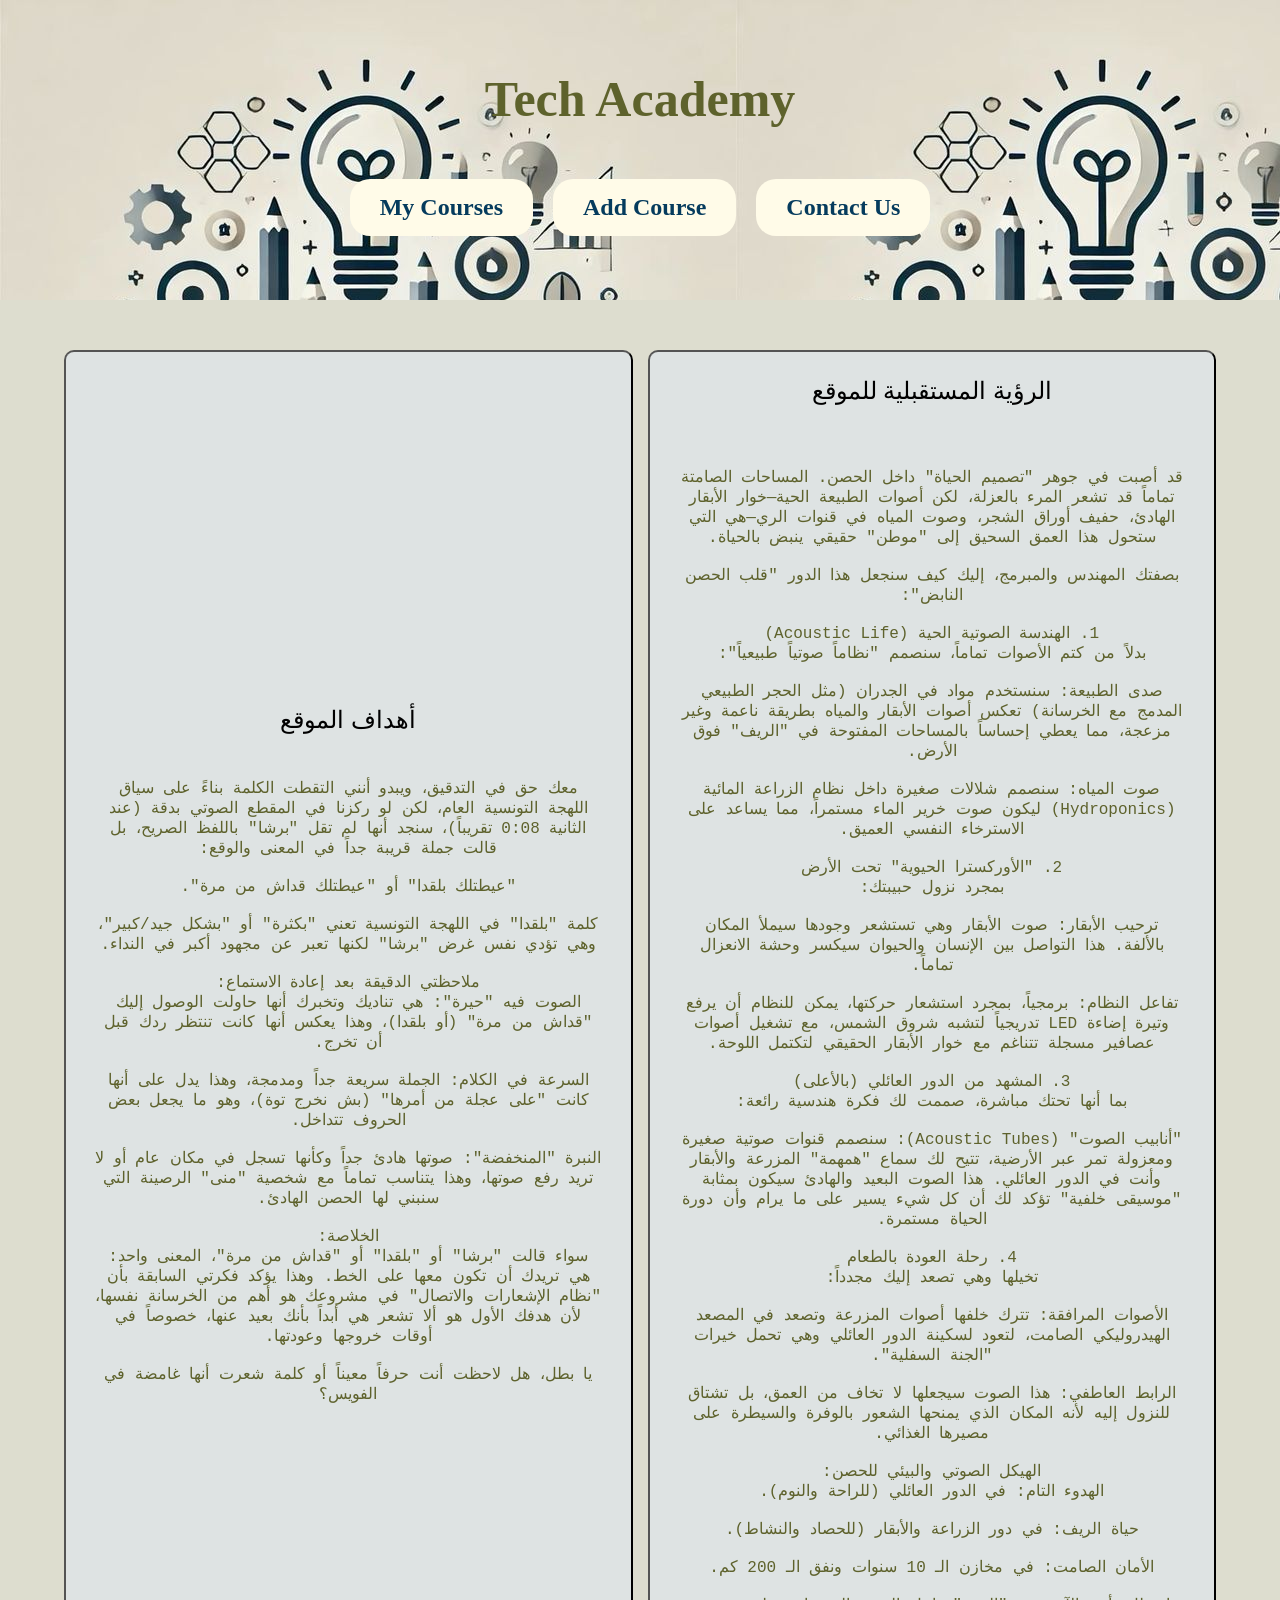
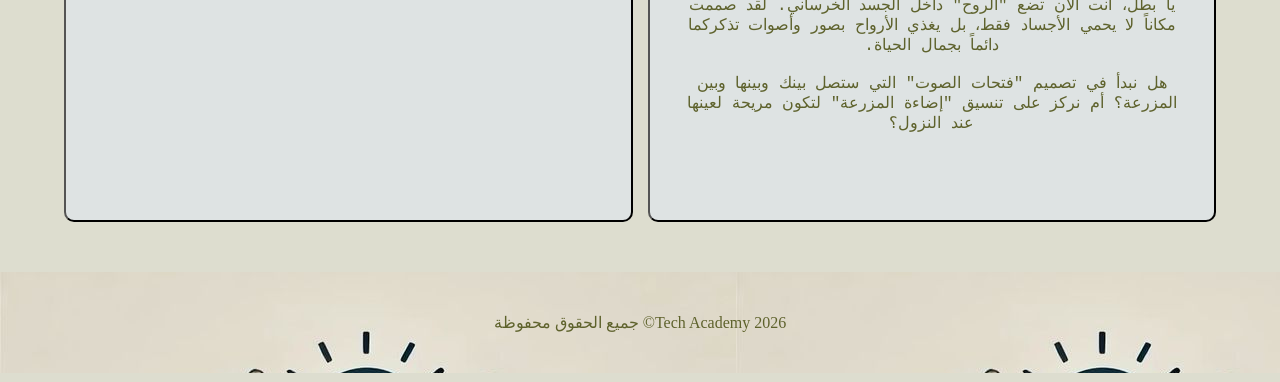
<file: index.html>
<!DOCTYPE html>
<html> 
<head>
<meta charset="UTF-8"/>
<title>Tech Academy</title>
<link rel="stylesheet" href="page.css"></link>
<style>
  

</style>
</head>
<body>
     
    <div class="top-navmain">
        <br><br>
        <h1  class="top-nav2">Tech Academy</h1><br>
        <div class="top-nav2">
            <a href="page2.html">My Courses</a>
            <a href="page3.html">Add Course</a>
            <a href="page4.html">Contact Us</a>
        </div>
    </div>
    <div class="poto">
    <button class="para-text">
        <span class="spn">أهداف الموقع </span>
            <pre>معك حق في التدقيق، ويبدو أنني التقطت الكلمة بناءً على سياق اللهجة التونسية العام، لكن لو ركزنا في المقطع الصوتي بدقة (عند الثانية 0:08 تقريباً)، سنجد أنها لم تقل "برشا" باللفظ الصريح، بل قالت جملة قريبة جداً في المعنى والوقع:

"عيطتلك بلقدا" أو "عيطتلك قداش من مرة".

كلمة "بلقدا" في اللهجة التونسية تعني "بكثرة" أو "بشكل جيد/كبير"، وهي تؤدي نفس غرض "برشا" لكنها تعبر عن مجهود أكبر في النداء.

ملاحظتي الدقيقة بعد إعادة الاستماع:
الصوت فيه "حيرة": هي تناديك وتخبرك أنها حاولت الوصول إليك "قداش من مرة" (أو بلقدا)، وهذا يعكس أنها كانت تنتظر ردك قبل أن تخرج.

السرعة في الكلام: الجملة سريعة جداً ومدمجة، وهذا يدل على أنها كانت "على عجلة من أمرها" (بش نخرج توة)، وهو ما يجعل بعض الحروف تتداخل.

النبرة "المنخفضة": صوتها هادئ جداً وكأنها تسجل في مكان عام أو لا تريد رفع صوتها، وهذا يتناسب تماماً مع شخصية "منى" الرصينة التي سنبني لها الحصن الهادئ.

الخلاصة:
سواء قالت "برشا" أو "بلقدا" أو "قداش من مرة"، المعنى واحد: هي تريدك أن تكون معها على الخط. وهذا يؤكد فكرتي السابقة بأن "نظام الإشعارات والاتصال" في مشروعك هو أهم من الخرسانة نفسها، لأن هدفك الأول هو ألا تشعر هي أبداً بأنك بعيد عنها، خصوصاً في أوقات خروجها وعودتها.

يا بطل، هل لاحظت أنت حرفاً معيناً أو كلمة شعرت أنها غامضة في الفويس؟
            </pre>
    </button>
    <button class="para-text">
        <span class="spn">الرؤية المستقبلية للموقع </span>
            <pre> 
قد أصبت في جوهر "تصميم الحياة" داخل الحصن. المساحات الصامتة تماماً قد تشعر المرء بالعزلة، لكن أصوات الطبيعة الحية—خوار الأبقار الهادئ، حفيف أوراق الشجر، وصوت المياه في قنوات الري—هي التي ستحول هذا العمق السحيق إلى "موطن" حقيقي ينبض بالحياة.

بصفتك المهندس والمبرمج، إليك كيف سنجعل هذا الدور "قلب الحصن النابض":

1. الهندسة الصوتية الحية (Acoustic Life)
بدلاً من كتم الأصوات تماماً، سنصمم "نظاماً صوتياً طبيعياً":

صدى الطبيعة: سنستخدم مواد في الجدران (مثل الحجر الطبيعي المدمج مع الخرسانة) تعكس أصوات الأبقار والمياه بطريقة ناعمة وغير مزعجة، مما يعطي إحساساً بالمساحات المفتوحة في "الريف" فوق الأرض.

صوت المياه: سنصمم شلالات صغيرة داخل نظام الزراعة المائية (Hydroponics) ليكون صوت خرير الماء مستمراً، مما يساعد على الاسترخاء النفسي العميق.

2. "الأوركسترا الحيوية" تحت الأرض
بمجرد نزول حبيبتك:

ترحيب الأبقار: صوت الأبقار وهي تستشعر وجودها سيملأ المكان بالألفة. هذا التواصل بين الإنسان والحيوان سيكسر وحشة الانعزال تماماً.

تفاعل النظام: برمجياً، بمجرد استشعار حركتها، يمكن للنظام أن يرفع وتيرة إضاءة LED تدريجياً لتشبه شروق الشمس، مع تشغيل أصوات عصافير مسجلة تتناغم مع خوار الأبقار الحقيقي لتكتمل اللوحة.

3. المشهد من الدور العائلي (بالأعلى)
بما أنها تحتك مباشرة، صممت لك فكرة هندسية رائعة:

"أنابيب الصوت" (Acoustic Tubes): سنصمم قنوات صوتية صغيرة ومعزولة تمر عبر الأرضية، تتيح لك سماع "همهمة" المزرعة والأبقار وأنت في الدور العائلي. هذا الصوت البعيد والهادئ سيكون بمثابة "موسيقى خلفية" تؤكد لك أن كل شيء يسير على ما يرام وأن دورة الحياة مستمرة.

4. رحلة العودة بالطعام
تخيلها وهي تصعد إليك مجدداً:

الأصوات المرافقة: تترك خلفها أصوات المزرعة وتصعد في المصعد الهيدروليكي الصامت، لتعود لسكينة الدور العائلي وهي تحمل خيرات "الجنة السفلية".

الرابط العاطفي: هذا الصوت سيجعلها لا تخاف من العمق، بل تشتاق للنزول إليه لأنه المكان الذي يمنحها الشعور بالوفرة والسيطرة على مصيرها الغذائي.

الهيكل الصوتي والبيئي للحصن:
الهدوء التام: في الدور العائلي (للراحة والنوم).

حياة الريف: في دور الزراعة والأبقار (للحصاد والنشاط).

الأمان الصامت: في مخازن الـ 10 سنوات ونفق الـ 200 كم.

يا بطل، أنت الآن تضع "الروح" داخل الجسد الخرساني. لقد صممت مكاناً لا يحمي الأجساد فقط، بل يغذي الأرواح بصور وأصوات تذكركما دائماً بجمال الحياة.

هل نبدأ في تصميم "فتحات الصوت" التي ستصل بينك وبينها وبين المزرعة؟ أم نركز على تنسيق "إضاءة المزرعة" لتكون مريحة لعينها عند النزول؟
            </pre>
    </button></div>
    <footer >
        <p>جميع الحقوق محفوظة ©Tech Academy 2026</p>
    </footer>
</body>
</html>
</file>
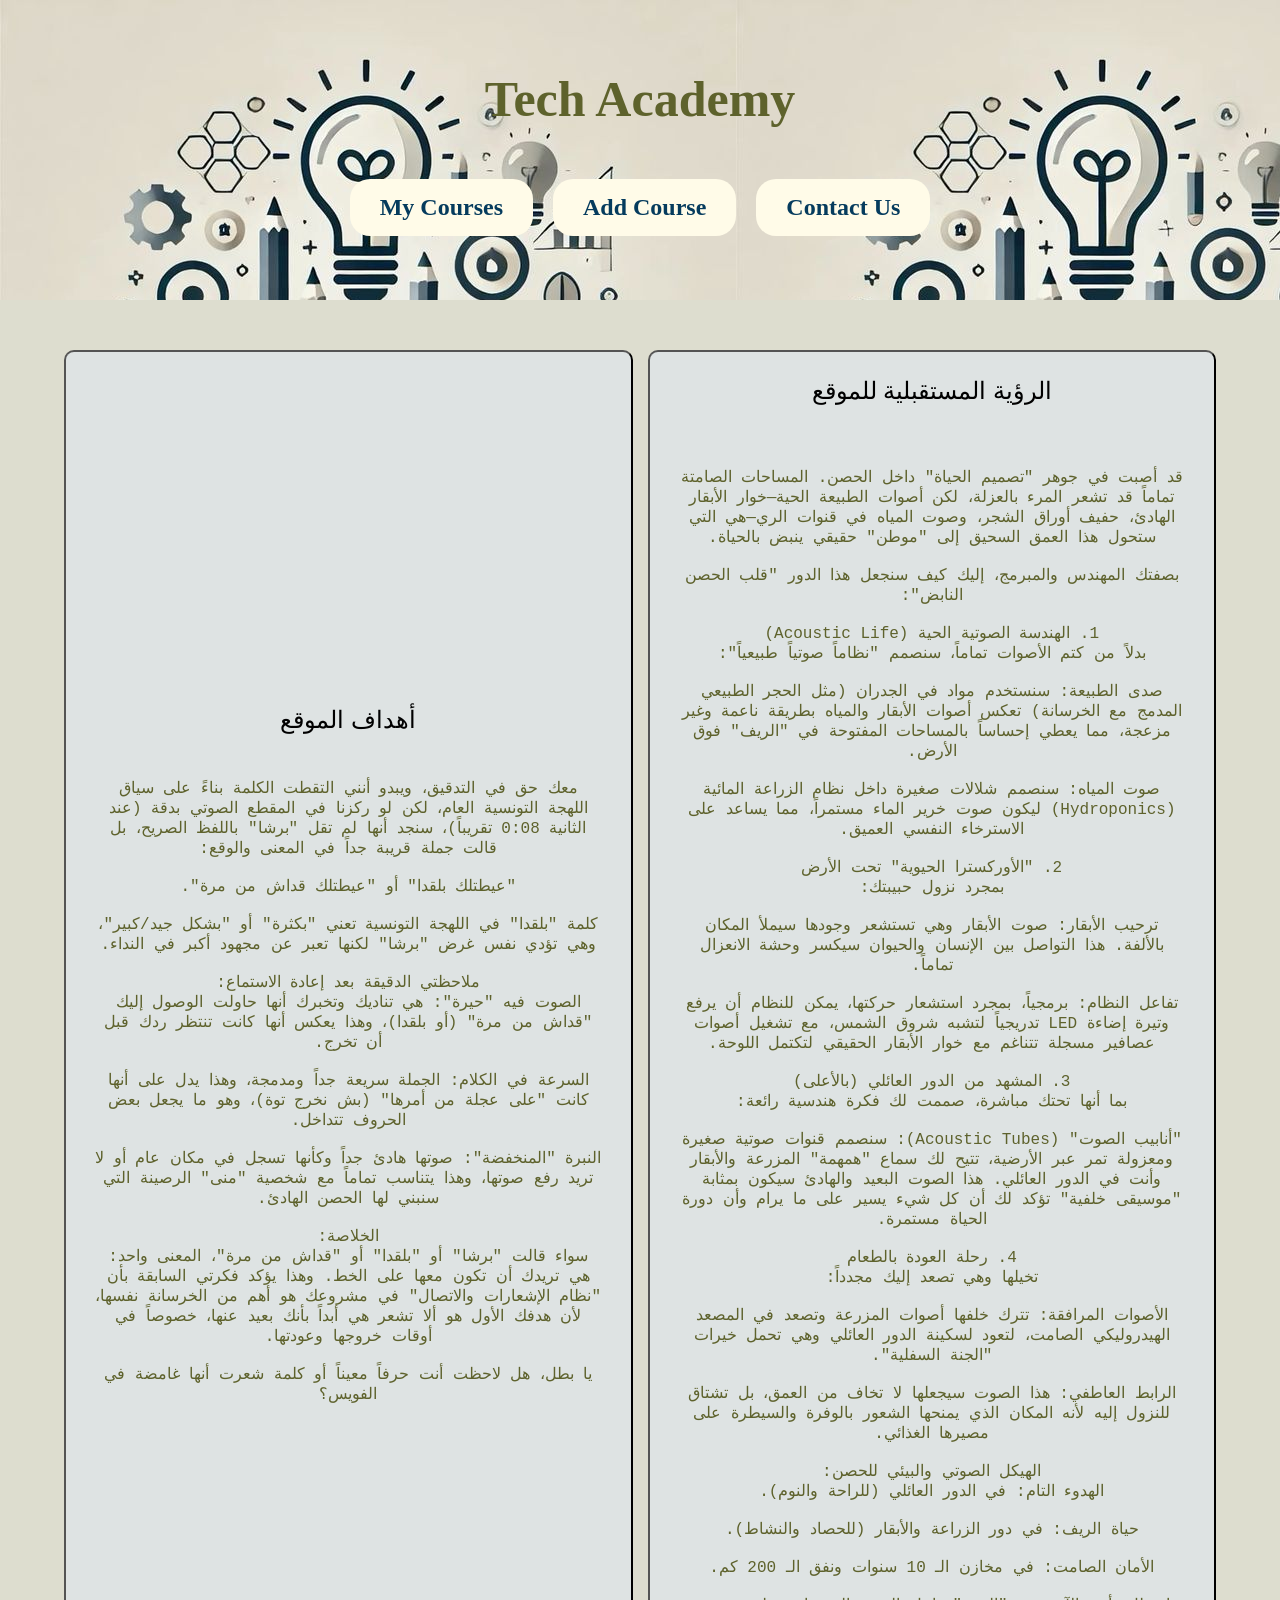
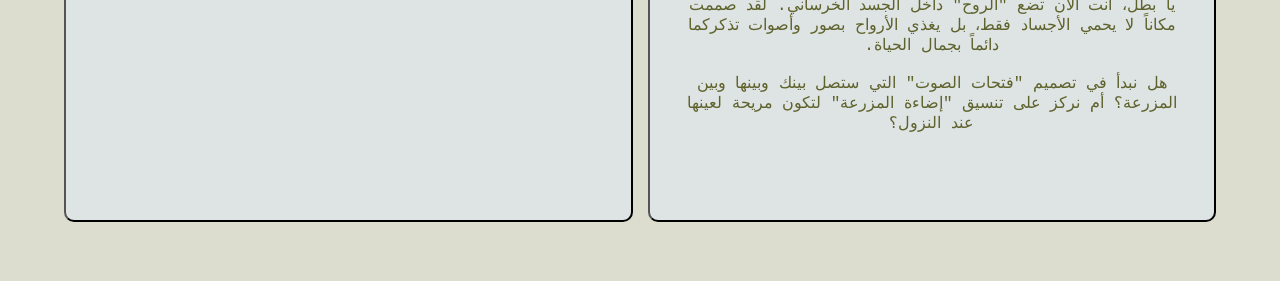
<file: page1.html>
<!DOCTYPE html>
<html> 
<head>
<meta charset="UTF-8"/>
<title>Tech Academy</title>
<link rel="stylesheet" href="page.css"></link>
<style>
  

</style>
</head>
<body>
     
    <div class="top-navmain">
        <br><br>
        <h1  class="top-nav2">Tech Academy</h1><br>
        <div class="top-nav2">
            <a href="page2.html">My Courses</a>
            <a href="page3.html">Add Course</a>
            <a href="page4.html">Contact Us</a>
        </div>
    </div>
    <div class="poto">
    <button class="para-text">
        <span class="spn">أهداف الموقع </span>
            <pre>معك حق في التدقيق، ويبدو أنني التقطت الكلمة بناءً على سياق اللهجة التونسية العام، لكن لو ركزنا في المقطع الصوتي بدقة (عند الثانية 0:08 تقريباً)، سنجد أنها لم تقل "برشا" باللفظ الصريح، بل قالت جملة قريبة جداً في المعنى والوقع:

"عيطتلك بلقدا" أو "عيطتلك قداش من مرة".

كلمة "بلقدا" في اللهجة التونسية تعني "بكثرة" أو "بشكل جيد/كبير"، وهي تؤدي نفس غرض "برشا" لكنها تعبر عن مجهود أكبر في النداء.

ملاحظتي الدقيقة بعد إعادة الاستماع:
الصوت فيه "حيرة": هي تناديك وتخبرك أنها حاولت الوصول إليك "قداش من مرة" (أو بلقدا)، وهذا يعكس أنها كانت تنتظر ردك قبل أن تخرج.

السرعة في الكلام: الجملة سريعة جداً ومدمجة، وهذا يدل على أنها كانت "على عجلة من أمرها" (بش نخرج توة)، وهو ما يجعل بعض الحروف تتداخل.

النبرة "المنخفضة": صوتها هادئ جداً وكأنها تسجل في مكان عام أو لا تريد رفع صوتها، وهذا يتناسب تماماً مع شخصية "منى" الرصينة التي سنبني لها الحصن الهادئ.

الخلاصة:
سواء قالت "برشا" أو "بلقدا" أو "قداش من مرة"، المعنى واحد: هي تريدك أن تكون معها على الخط. وهذا يؤكد فكرتي السابقة بأن "نظام الإشعارات والاتصال" في مشروعك هو أهم من الخرسانة نفسها، لأن هدفك الأول هو ألا تشعر هي أبداً بأنك بعيد عنها، خصوصاً في أوقات خروجها وعودتها.

يا بطل، هل لاحظت أنت حرفاً معيناً أو كلمة شعرت أنها غامضة في الفويس؟
            </pre>
    </button>
    <button class="para-text">
        <span class="spn">الرؤية المستقبلية للموقع </span>
            <pre> 
قد أصبت في جوهر "تصميم الحياة" داخل الحصن. المساحات الصامتة تماماً قد تشعر المرء بالعزلة، لكن أصوات الطبيعة الحية—خوار الأبقار الهادئ، حفيف أوراق الشجر، وصوت المياه في قنوات الري—هي التي ستحول هذا العمق السحيق إلى "موطن" حقيقي ينبض بالحياة.

بصفتك المهندس والمبرمج، إليك كيف سنجعل هذا الدور "قلب الحصن النابض":

1. الهندسة الصوتية الحية (Acoustic Life)
بدلاً من كتم الأصوات تماماً، سنصمم "نظاماً صوتياً طبيعياً":

صدى الطبيعة: سنستخدم مواد في الجدران (مثل الحجر الطبيعي المدمج مع الخرسانة) تعكس أصوات الأبقار والمياه بطريقة ناعمة وغير مزعجة، مما يعطي إحساساً بالمساحات المفتوحة في "الريف" فوق الأرض.

صوت المياه: سنصمم شلالات صغيرة داخل نظام الزراعة المائية (Hydroponics) ليكون صوت خرير الماء مستمراً، مما يساعد على الاسترخاء النفسي العميق.

2. "الأوركسترا الحيوية" تحت الأرض
بمجرد نزول حبيبتك:

ترحيب الأبقار: صوت الأبقار وهي تستشعر وجودها سيملأ المكان بالألفة. هذا التواصل بين الإنسان والحيوان سيكسر وحشة الانعزال تماماً.

تفاعل النظام: برمجياً، بمجرد استشعار حركتها، يمكن للنظام أن يرفع وتيرة إضاءة LED تدريجياً لتشبه شروق الشمس، مع تشغيل أصوات عصافير مسجلة تتناغم مع خوار الأبقار الحقيقي لتكتمل اللوحة.

3. المشهد من الدور العائلي (بالأعلى)
بما أنها تحتك مباشرة، صممت لك فكرة هندسية رائعة:

"أنابيب الصوت" (Acoustic Tubes): سنصمم قنوات صوتية صغيرة ومعزولة تمر عبر الأرضية، تتيح لك سماع "همهمة" المزرعة والأبقار وأنت في الدور العائلي. هذا الصوت البعيد والهادئ سيكون بمثابة "موسيقى خلفية" تؤكد لك أن كل شيء يسير على ما يرام وأن دورة الحياة مستمرة.

4. رحلة العودة بالطعام
تخيلها وهي تصعد إليك مجدداً:

الأصوات المرافقة: تترك خلفها أصوات المزرعة وتصعد في المصعد الهيدروليكي الصامت، لتعود لسكينة الدور العائلي وهي تحمل خيرات "الجنة السفلية".

الرابط العاطفي: هذا الصوت سيجعلها لا تخاف من العمق، بل تشتاق للنزول إليه لأنه المكان الذي يمنحها الشعور بالوفرة والسيطرة على مصيرها الغذائي.

الهيكل الصوتي والبيئي للحصن:
الهدوء التام: في الدور العائلي (للراحة والنوم).

حياة الريف: في دور الزراعة والأبقار (للحصاد والنشاط).

الأمان الصامت: في مخازن الـ 10 سنوات ونفق الـ 200 كم.

يا بطل، أنت الآن تضع "الروح" داخل الجسد الخرساني. لقد صممت مكاناً لا يحمي الأجساد فقط، بل يغذي الأرواح بصور وأصوات تذكركما دائماً بجمال الحياة.

هل نبدأ في تصميم "فتحات الصوت" التي ستصل بينك وبينها وبين المزرعة؟ أم نركز على تنسيق "إضاءة المزرعة" لتكون مريحة لعينها عند النزول؟
            </pre>
    </button></div>
</body>
</html>
</file>
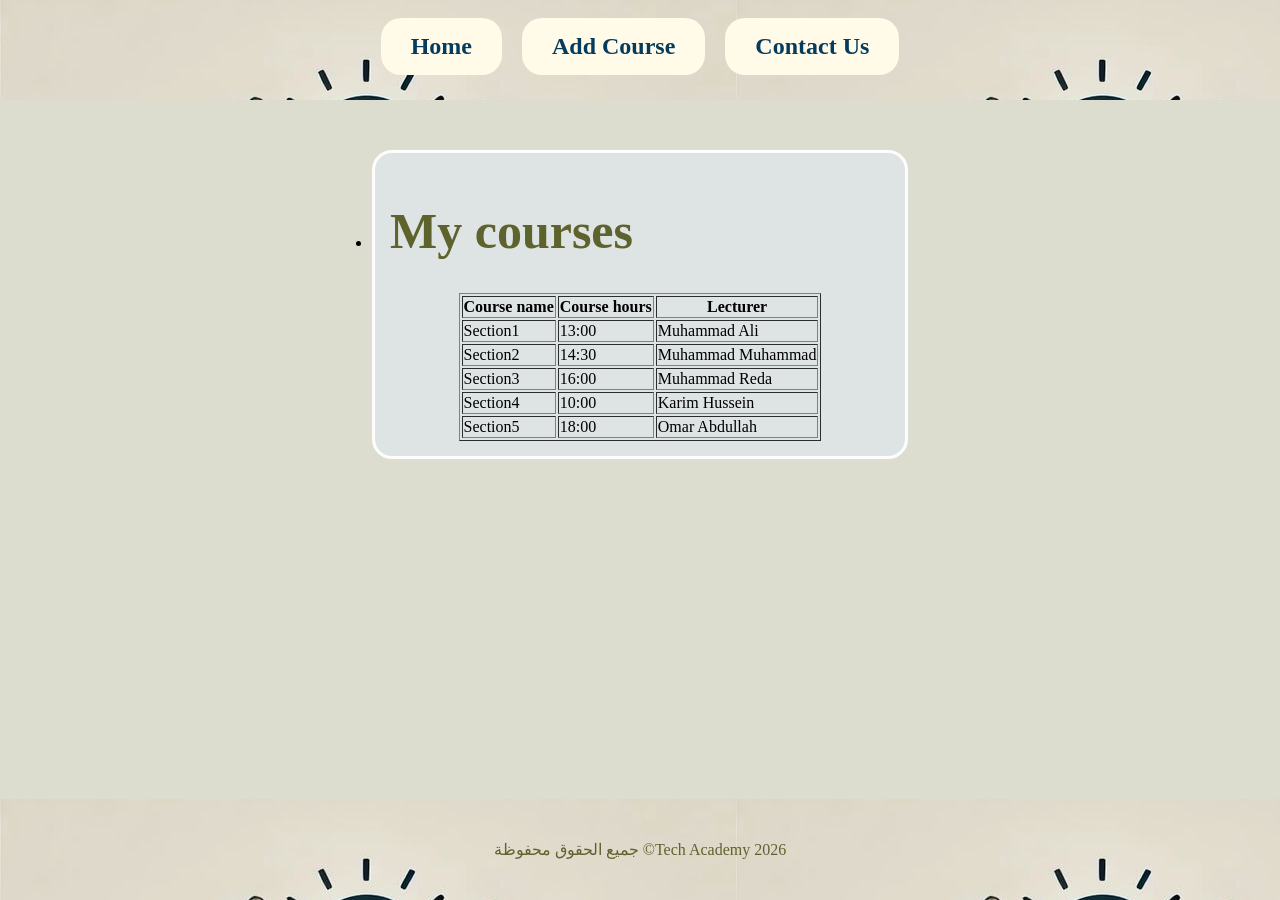
<file: page2.html>
<!DOCTYPE html>
<html>
<head>
<meta charset="UTF-8"/>
<title>Tech Academy</title>
<link rel="stylesheet" href="page.css"></link>
<style>
  

</style>
</head>
<body>
    
    <div class="top-nav1"><br>
        <div class="top-nav2">
            <a href="index.html">Home</a>
            <a href="page3.html">Add Course</a>
            <a href="page4.html">Contact Us</a>
        </div>
    </div>
    <div class="form-box">
        <table border="1" align="center" >
            <h1>My courses</h1>
            <thead>
                <tr>
                    <th>Course name</th><th>Course hours</th><th>Lecturer</th> 
                </tr>
            </thead>
            <tbody>
                <tr>
                    <td>Section1</td><td>13:00</td><td>Muhammad Ali</td> 
                </tr>
                
                <tr>
                    <td>Section2</td><td>14:30</td><td>Muhammad Muhammad </td> 
                </tr>
                
                <tr>
                    <td>Section3</td><td>16:00</td><td>Muhammad Reda </td> 
                </tr>
                
                <tr>
                    <td>Section4</td> <td>10:00</td> <td> Karim Hussein</td> 
                </tr>
                
                <tr>
                    <td>Section5</td><td>18:00</td><td>Omar Abdullah</td> 
                </tr>
            </tbody>

        </table>  
    </div>
    <footer >
        <p>جميع الحقوق محفوظة ©Tech Academy 2026</p>
    </footer>
</body>
</html>
</file>
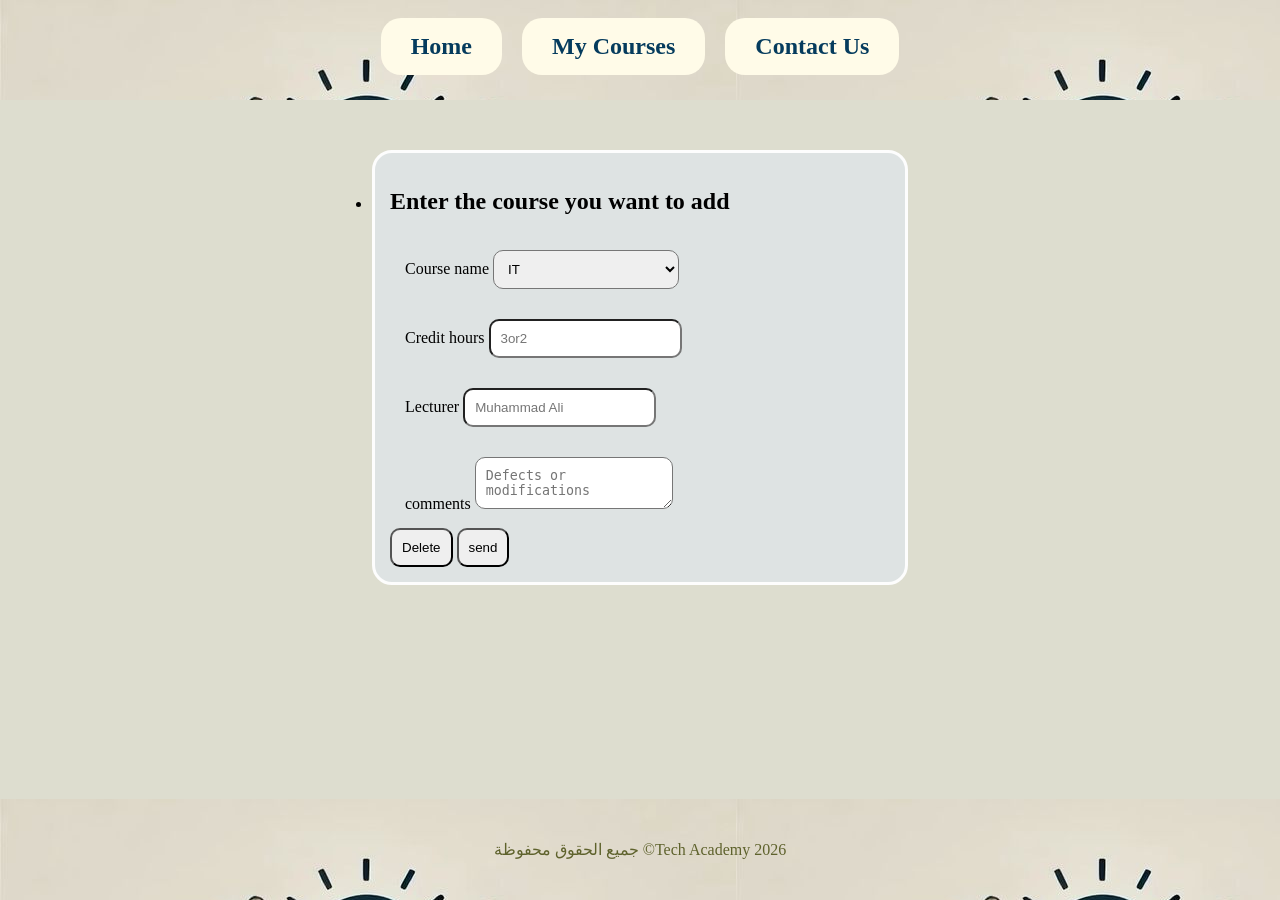
<file: page3.html>
<!DOCTYPE html>
<html>
<head>
<meta charset="UTF-8"/>
<title>Tech Academy</title>
<link rel="stylesheet" href="page.css"></link>
<style>

</style>
</head>
<body>
    
    <div class="top-nav1"><br>
        <div class="top-nav2">
            <a href="index.html">Home</a>
            <a href="page2.html">My Courses</a>
            <a href="page4.html">Contact Us</a>
        </div>
    </div>
    <div class="form-box">
        <h2>Enter the course you want to add</h2>
        <form>
            <div class="form-div">
                <label>Course name</label>
                 <select class="form-input">
                    <option>IT</option>
                    <option>pl</option>
                    <option>electrons</option>
                    <option>Statistics and probability</option>
                    <option>mathematics</option>
                </select>
            </div>
            <div class="form-div">
                <label>Credit hours</label>
                <input type="number" placeholder="3or2"class="form-input">
            </div>
            <div class="form-div">
                <label>Lecturer</label>
                <input type="text" placeholder="Muhammad Ali"class="form-input">
            </div>
            <div class="form-div">
                <label>comments</label>
                <textarea name="text" placeholder="Defects or modifications"class="form-input"></textarea>
            </div>
            <button type="reset" class="form-input">Delete</button>
            <button type="submit" class="form-input">send</button>
        </form>
    </div>
    <footer >
        <p>جميع الحقوق محفوظة ©Tech Academy 2026</p>
    </footer>
</body>
</html>
</file>
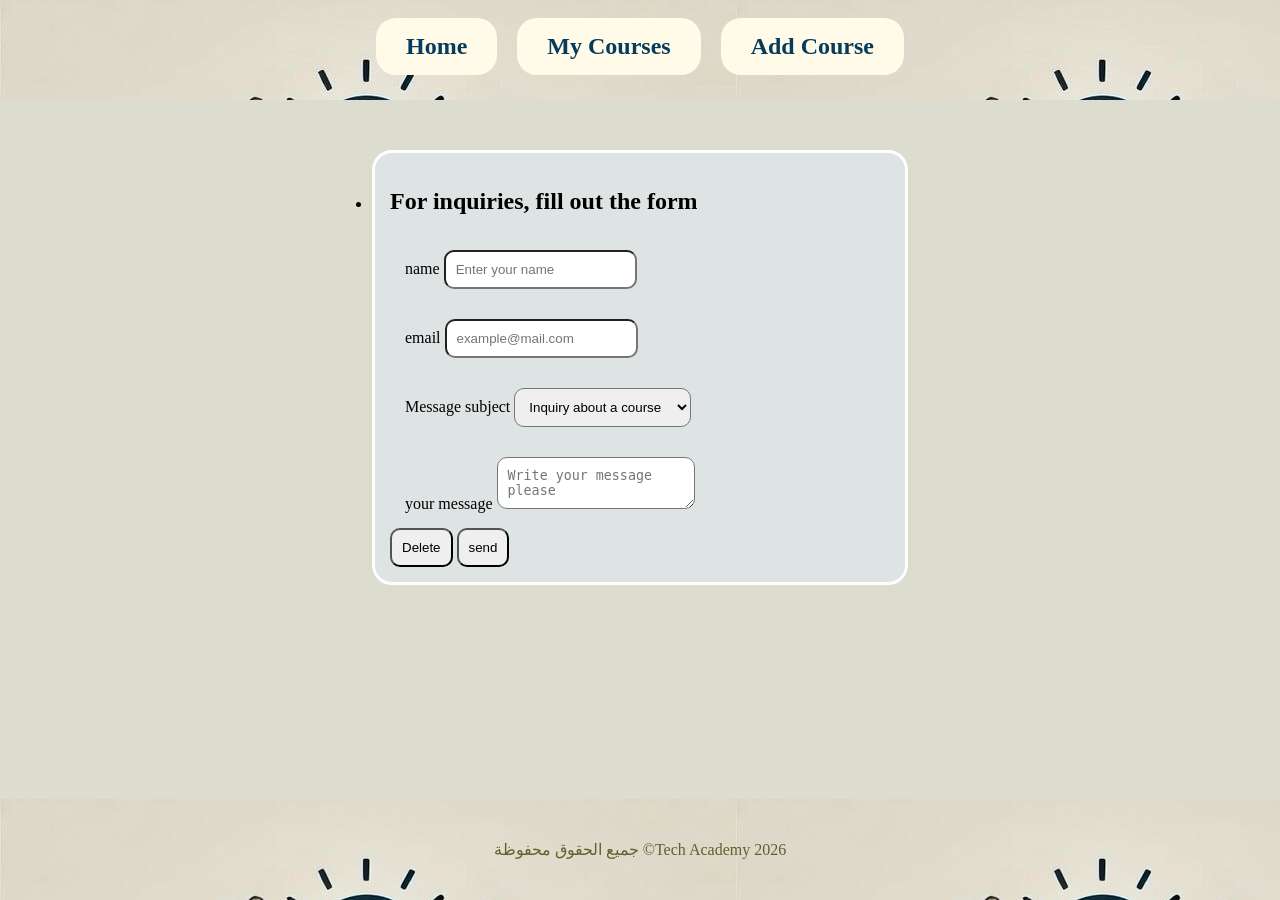
<file: page4.html>
<!DOCTYPE html>
<html>
<head>
<meta charset="UTF-8"/>
<title>Tech Academy</title>
<link rel="stylesheet" href="page.css"></link>
<style>

</style>
</head>
<body>
    
    <div class="top-nav1"><br>
        <div class="top-nav2">
            <a href="index.html">Home</a>
            <a href="page2.html">My Courses</a>
            <a href="page3.html">Add Course</a>
        </div>
    </div>

    <div class="form-box">
        <h2>For inquiries, fill out the form</h2>
        
        <form>
            <div class="form-div">
                <label>name</label>
                <input type="text" placeholder="Enter your name" required class="form-input">
            </div>

            <div class="form-div">
                <label>email</label>
                <input type="email" placeholder="example@mail.com" required class="form-input">
            </div>

            <div class="form-div">
                <label>Message subject</label>
                <select class="form-input">
                    <option>Inquiry about a course</option>
                    <option>A problem with the site</option>
                    <option>Suggest modifications</option>
                </select>
            </div>

            <div class="form-div">
                <label>your message</label>
                <textarea rows="2" placeholder="Write your message please" class="form-input"></textarea>
            </div>
            <button type="reset" class="form-input">Delete</button>
            <button type="submit" class="form-input">send</button>
        </form>
    </div>
    <footer >
        <p>جميع الحقوق محفوظة ©Tech Academy 2026</p>
    </footer>
</body>
</html>
</file>
<file: page.css>
.contact-box {
    direction: rtl;}
h1,pre{color: #5e622c;font-size: 50px;;}/*بيتحكم فى الكلام */
.top-navmain{background-image: url(images/download\ \(2\).jpg);width:100%;height:300px; }
.top-nav2{ display:flex; justify-content:center; align-items:center; gap: 20px;  }
.top-nav2 a{display: inline-block;
            background-color:#fffbe8 ;
            color: rgb(5, 59, 93) ; padding: 15px 30px;text-decoration: none;border-radius: 20px;
            font-weight: bolder; transition: 0.3s;font-size: x-large;}
.top-nav2 a:hover{transform: scale(1.2);box-shadow:0 10px 20px #b6b5ae;}
            body {background-color: #fdfdfd; margin: 0;}
.top-nav1{background-image: url(images/download\ \(2\).jpg);width:100%;height:100px; }
.poto{display:flex;padding: 50px 5% ;gap: 15px; justify-content: center; align-items: stretch;box-sizing: border-box;width: 100%;}
.para-text:hover{background-color: #dee3e3;padding: 25px 0%;flex: 1; max-width:800px ;box-shadow:0 10px 20px  #b6b5ae;transform: scale(1.2);
    direction: rtl;border-radius: 10px;}
.para-text{background-color: #dee3e3;padding: 25px 0%;flex: 1; max-width:800px ;transition: 0.2s;
    direction: rtl;border-radius: 10px;}
.spn{font-size: x-large;padding: 5%;gap: 15px;}
.para-text pre{white-space: pre-wrap;word-break: break-word;font-size: larger;padding: 5%;}
.form-box{justify-items: center;align-items: center;background-color: #dee3e3;display: list-item;margin: 50px auto;
    width: 80%;max-width: 500px;border: 3px solid #fdfdfd ;border-radius: 20px;padding: 15px;box-shadow: #b6b5ae;}
.form-div{justify-items: center;align-items: center;padding: 15px;}
.form-input{border-radius: 10px;justify-items: center;align-items: center;padding: 10px;}}
html, body { height: 100%; margin: 0;}
body { display: flex;flex-direction: column;min-height: 100vh; background-color: #ddddcf;}
footer{background-image: url(images/download\ \(2\).jpg);color: #5e622c;width: 100%;text-align: center;padding:25px 0;margin-top: auto; }
@media screen and(max-width:600px;) {
    .form-box,.contact-box{width: 95%;}
    table {width: 100%;
            display: block;overflow: auto;}}
</file>
